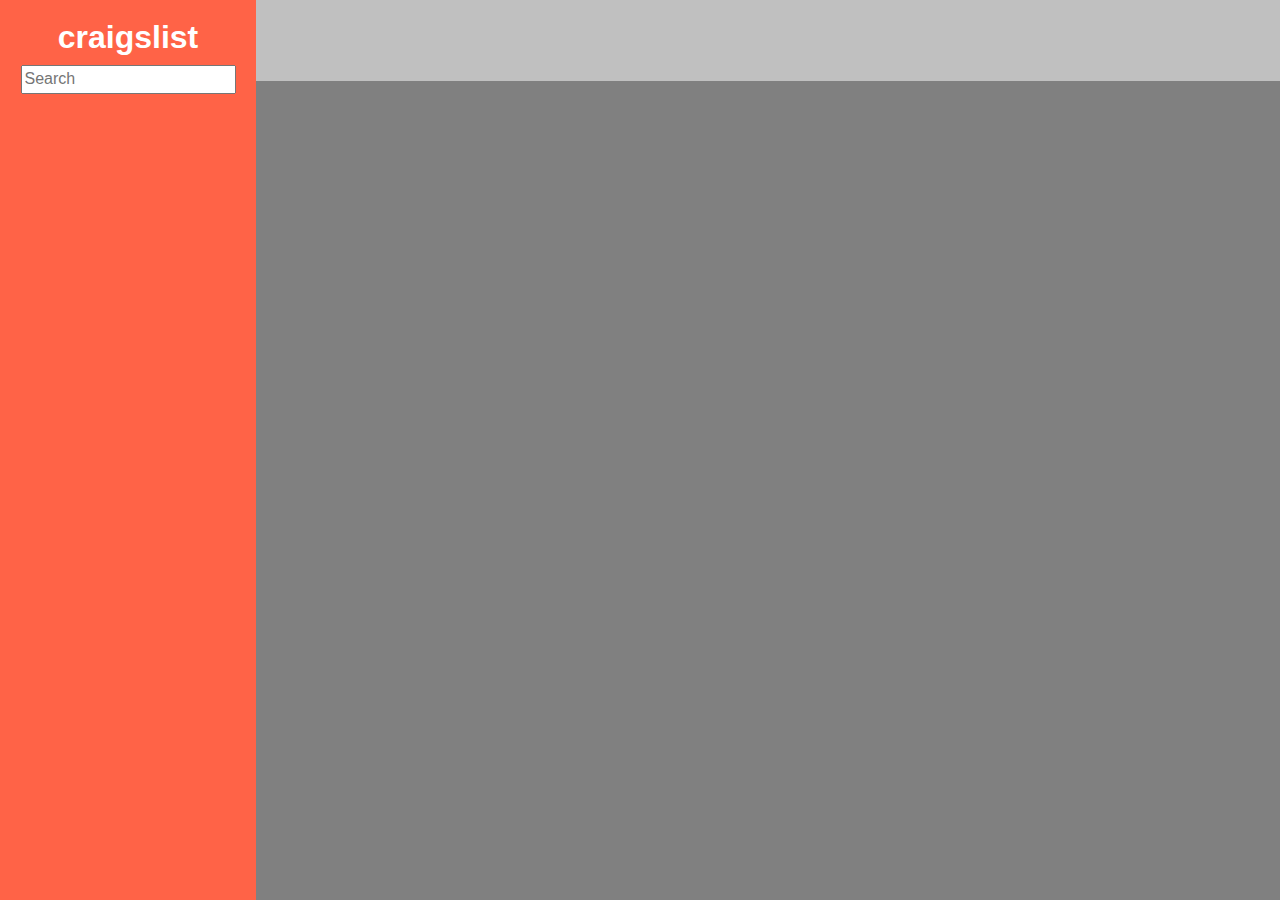
<file: Craigslist/results.html>
<!DOCTYPE html>
<html>

<head>
  <title>New Craigslist</title>
  <meta charset="utf-8" />
  <meta http-equiv="X-UA-Compatible" content="IE=edge" />
  <meta name="viewport" content="width=device-width, initial-scale=1" />

  <!-- Latest compilied and minified jQuery -->
  <script src="https://code.jquery.com/jquery-3.2.1.min.js"
    integrity="sha256-hwg4gsxgFZhOsEEamdOYGBf13FyQuiTwlAQgxVSNgt4="
    crossorigin="anonymous"></script>


  <!-- Latest compiled and minified Bootstrap CSS -->
  <link rel="stylesheet"
    href="https://maxcdn.bootstrapcdn.com/bootstrap/3.3.7/css/bootstrap.min.css"
    integrity="sha384-BVYiiSIFeK1dGmJRAkycuHAHRg32OmUcww7on3RYdg4Va+PmSTsz/K68vbdEjh4u"
    crossorigin="anonymous">


  <!-- custom compiled SCSS -->
  <link rel="stylesheet" type="text/css" href="stylesheets/results.min.css" />
</head>

<body>

  <div class="directory">

    <aside class="toolbar">
      <h2 class="logo"> craigslist </h2>
        <input id="searchBar" type="text" placeholder="Search"  />

    </aside>
  </div>


  <div class="results">
    
  </div>








</body>

</html>
</file>
<file: Craigslist/stylesheets/results.min.css>
html,body{margin:0;padding:0;font-size:16px}.directory{background-color:silver;position:relative;width:100vw;height:9vh;float:right}.directory .toolbar{background-color:tomato;float:left;width:20vw;height:100vh;text-align:center}.directory .toolbar #searchBar{width:auto}.directory .toolbar .logo{font-family:Helvetica,sans-serif;font-size:2rem;font-weight:bold;text-align:center;color:white}.results{background-color:grey;float:right;width:80vw;height:91vh}
</file>
